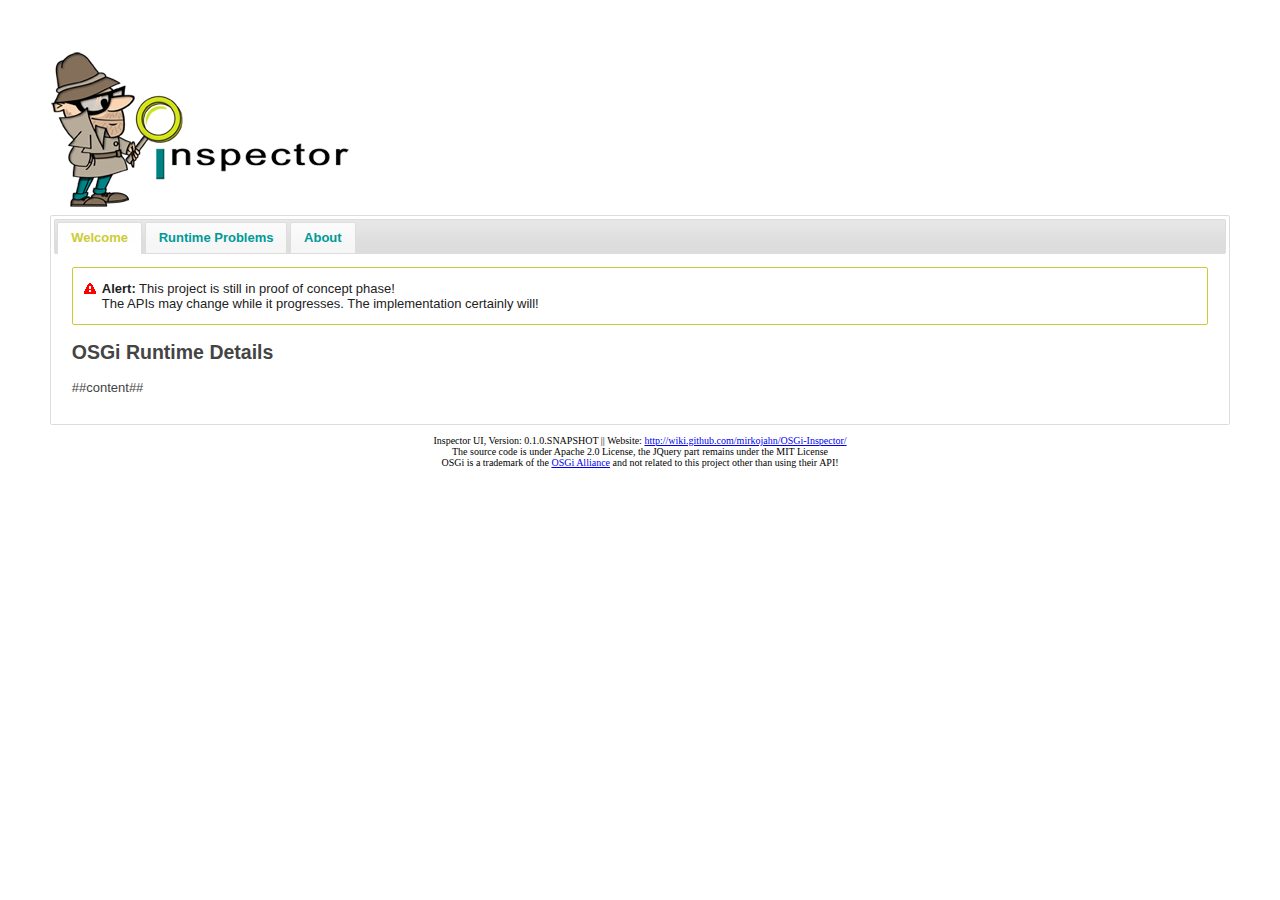
<file: inspector.http/src/main/resources/index.html>
<!DOCTYPE html>
<html>
	<head>
		<meta http-equiv="Content-Type" content="text/html; charset=iso-8859-1" />
		<title>OSGi Inspector</title>
		<link type="text/css" href="inspector/res/css/flick/jquery-ui-1.7.2.custom.css" rel="stylesheet" />		
		<script type="text/javascript" src="inspector/res/js/jquery-1.4.2.js"></script>
		<script type="text/javascript" src="inspector/res/js/jquery-ui-1.8rc2.js"></script>
		<script type="text/javascript">
			$(function(){
				// Tabs
				$('#tabs').tabs();
				$("#tabs").tabs().find(".ui-tabs-nav").sortable({axis:'x'});
				$('.selector').tabs({ spinner: 'Retrieving data...' });
				
				//hover states on the static widgets
				$('#dialog_link, ul#icons li').hover(
					function() { $(this).addClass('ui-state-hover'); }, 
					function() { $(this).removeClass('ui-state-hover'); }
				);
			});
		</script>
		<style type="text/css">
			body{ margin: 50px;font-size:small;}
			.insHeaders { margin-top: 2em; }
			#dialog_link {padding: .4em 1em .4em 20px;text-decoration: none;position: relative;}
			#dialog_link span.ui-icon {margin: 0 5px 0 0;position: absolute;left: .2em;top: 50%;margin-top: -8px;}
			ul#icons {margin: 0; padding: 0;}
			ul#icons li {margin: 2px; position: relative; padding: 4px 0; cursor: pointer; float: left;  list-style: none;}
			ul#icons span.ui-icon {float: left; margin: 0 4px;}
			label, input { display:block; }
			input.text { margin-bottom:12px; width:95%; padding: .4em; }
			fieldset { padding:0; border:0; margin-top:25px; }
			div#bundles-contain {  width: 95%; margin: 20px 0; }
			table {padding: 0.2em 0.2em;}
			th {padding: 0.4em 0.2em 0.1em 0.2em; }
			td {padding: 0.2em 0.2em 0.1em 0.3em; vertical-align: top;}
			div.inspector-footer {text-align: center; padding: 1em; font-size:x-small; }
			.ui-dialog .ui-state-highlight, .ui-dialog .ui-state-error { padding: .3em;  }
		</style>	
	</head>
	<body>
	<img src="inspector/res/inspector_mj_logo_no.png" />	
		<!-- Tabs -->
		<div id="tabs">
			<ul>
				<li><a href="#welcome">Welcome</a></li>
				<li><a href="inspector-fw-errorevents">Runtime Problems</a></li>
				<!--li><a href="inspector-bundles">Deployed Bundles</a></li-->
				<li><a href="#about">About</a></li>
			</ul>
			<div id="welcome">
				<div class="ui-widget">
					<div class="ui-state-error ui-corner-all" style="padding: 0 .7em;"> 
						<p><span class="ui-icon ui-icon-alert" style="float: left; margin-right: .3em;"></span> 
						<strong>Alert:</strong> This project is still in proof of concept phase!<br/>The APIs may change while it progresses. The implementation certainly will!</p>
					</div>
				</div>
				<h2>OSGi Runtime Details</h2>
				<p>
					##content## 
				</p>
			</div>
			<div id="about">
				<h2>Disclaimer</h2>
				<p>
					The {OSGi-}Inspector is supposed to be a community driven effort to cope with the nature of OSGi,
					to foster OSGi adoption and building more robust, modular software. The project is by no means 
					associated with the OSGi Alliance other than relying on their fabulous specification.
				</p> 
				<h2>FAQ</h2>
				<p>
					<b>Question 1:</b> Under which license is the inspector provided?<br/><br/>
					The Inspector uses the Apache 2 License for most of its source code. Only the JQuery JavaScript
					library remains in their own MIT license. If you're having problems with the MIT license, you
					could just create you're own UI based on the core components the same way the Inspector UI does it.
				</p>
				<p>
					<b>Question 2:</b> Where can I find the source code?<br/><br/>
					Just got to the github repository and download it if needed: <a href="http://github.com/mirkojahn/OSGi-Inspector" title="external link: OSGi-Inspector Source" target="_blank">http://github.com/mirkojahn/OSGi-Inspector</a>
				</p>
				<p>
					<b>Question 3:</b> What about documentation? Is there any tutorial?<br/><br/>
					To be true, the documentation is pretty thin right now, but work in progress. Check out the wiki
					to get the most recent documentation and tutorials:<br/>
					<a href="http://wiki.github.com/mirkojahn/OSGi-Inspector/" title="external link: OSGi-Inspector wiki">http://wiki.github.com/mirkojahn/OSGi-Inspector/</a><br />
					The public API however is documented with JavaDoc and can simply be generated for each module on a as 
					need bases from the sources. Just get the sources and call "mvn site" for each module you're interested in.
				</p>
				<p>
					<b>Question 4:</b> I'd like to help, how could I participate?<br/><br/>
					Simple. Sign-up at <a href="https://github.com/" target="_blank" title="external link: GitHub Home">https://github.com/</a> 
					and connect to the developers or branch to do your own thing and we try to merge interesting enhancement back in.
				</p>
			</div>
			
		</div>
		<div class="inspector-footer">
			Inspector UI, Version: 0.1.0.SNAPSHOT || Website: <a href="http://wiki.github.com/mirkojahn/OSGi-Inspector/" title="external link: OSGi-Inspector wiki">http://wiki.github.com/mirkojahn/OSGi-Inspector/</a><br />
			The source code is under Apache 2.0 License, the JQuery part remains under the MIT License<br />
			OSGi is a trademark of the <a href="http://www.osgi.org" title="external link: OSGi Alliance Website" target="_blank">OSGi Alliance</a> and not related to this project other than using their API!
		</div>
	</body>
</html>
</file>
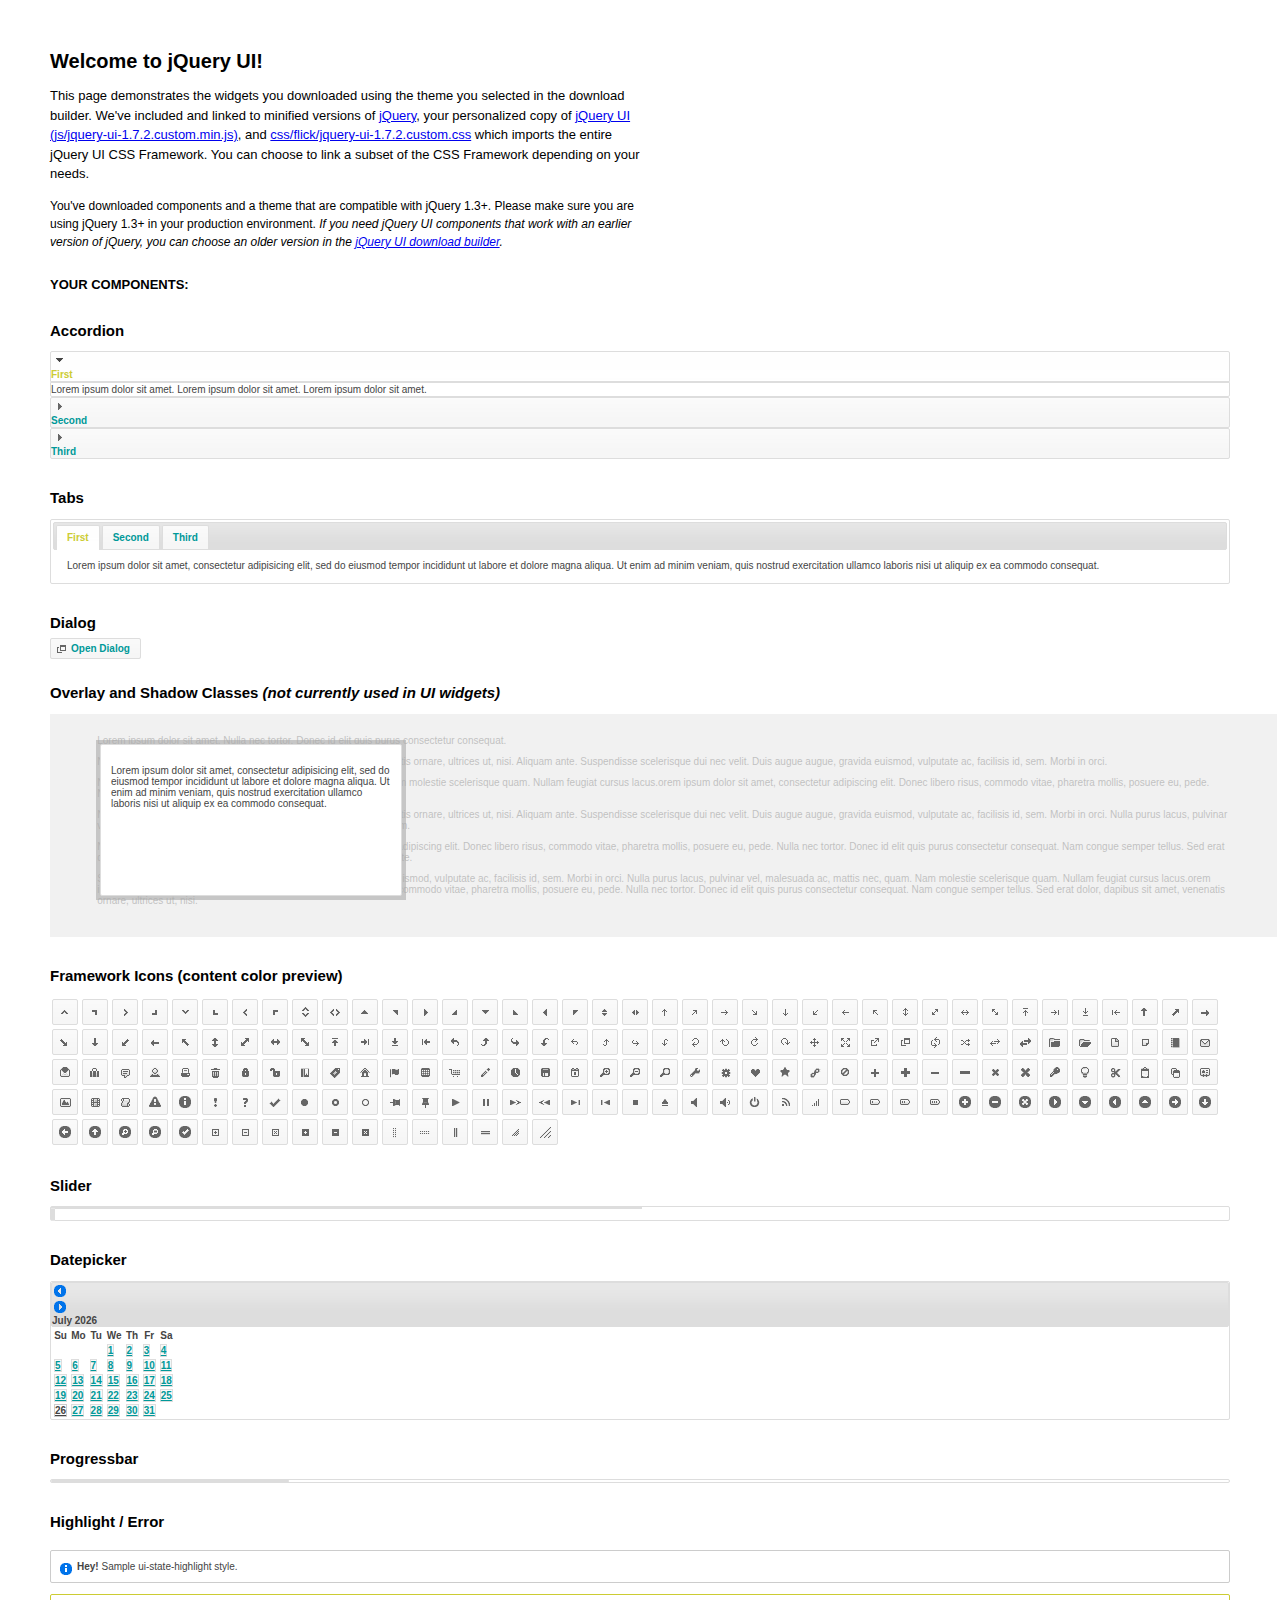
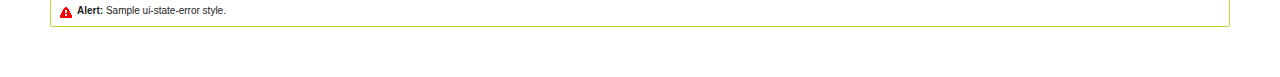
<file: inspector.http/src/main/resources/index-backup.html>
<!DOCTYPE html>
<html>
	<head>
		<meta http-equiv="Content-Type" content="text/html; charset=iso-8859-1" />
		<title>jQuery UI Example Page</title>
		<link type="text/css" href="inspector/res/css/flick/jquery-ui-1.7.2.custom.css" rel="stylesheet" />	
		<script type="text/javascript" src="inspector/res/js/jquery-1.4.2.js"></script>
		<script type="text/javascript" src="inspector/res/js/jquery-ui-1.8rc2.js"></script>
		<script type="text/javascript">
			$(function(){

				// Accordion
				$("#accordion").accordion({ header: "h3" });
	
				// Tabs
				$('#tabs').tabs();
	

				// Dialog			
				$('#dialog').dialog({
					autoOpen: false,
					width: 600,
					buttons: {
						"Ok": function() { 
							$(this).dialog("close"); 
						}, 
						"Cancel": function() { 
							$(this).dialog("close"); 
						} 
					}
				});
				
				// Dialog Link
				$('#dialog_link').click(function(){
					$('#dialog').dialog('open');
					return false;
				});

				// Datepicker
				$('#datepicker').datepicker({
					inline: true
				});
				
				// Slider
				$('#slider').slider({
					range: true,
					values: [17, 67]
				});
				
				// Progressbar
				$("#progressbar").progressbar({
					value: 20 
				});
				
				//hover states on the static widgets
				$('#dialog_link, ul#icons li').hover(
					function() { $(this).addClass('ui-state-hover'); }, 
					function() { $(this).removeClass('ui-state-hover'); }
				);
				
			});
		</script>
		<style type="text/css">
			/*demo page css*/
			body{ font: 62.5% "Trebuchet MS", sans-serif; margin: 50px;}
			.demoHeaders { margin-top: 2em; }
			#dialog_link {padding: .4em 1em .4em 20px;text-decoration: none;position: relative;}
			#dialog_link span.ui-icon {margin: 0 5px 0 0;position: absolute;left: .2em;top: 50%;margin-top: -8px;}
			ul#icons {margin: 0; padding: 0;}
			ul#icons li {margin: 2px; position: relative; padding: 4px 0; cursor: pointer; float: left;  list-style: none;}
			ul#icons span.ui-icon {float: left; margin: 0 4px;}
		</style>	
	</head>
	<body>
	<h1>Welcome to jQuery UI!</h1>
	<p style="font-size: 1.3em; line-height: 1.5; margin: 1em 0; width: 50%;">This page demonstrates the widgets you downloaded using the theme you selected in the download builder. We've included and linked to minified versions of <a href="js/jquery-1.3.2.min.js">jQuery</a>, your personalized copy of <a href="js/jquery-ui-1.7.2.custom.min.js">jQuery UI (js/jquery-ui-1.7.2.custom.min.js)</a>, and <a href="css/flick/jquery-ui-1.7.2.custom.css">css/flick/jquery-ui-1.7.2.custom.css</a> which imports the entire jQuery UI CSS Framework. You can choose to link a subset of the CSS Framework depending on your needs. </p>
	<p style="font-size: 1.2em; line-height: 1.5; margin: 1em 0; width: 50%;">You've downloaded components and a theme that are compatible with jQuery 1.3+. Please make sure you are using jQuery 1.3+ in your production environment. <em>If you need jQuery UI components that work with an earlier version of jQuery, you can choose an older version in the <a href="http://jqueryui.com/download">jQuery UI download builder</a>.</em></p>	

	<p style="font-weight: bold; margin: 2em 0 1em; font-size: 1.3em;">YOUR COMPONENTS:</p>
		
		<!-- Accordion -->
		<h2 class="demoHeaders">Accordion</h2>
		<div id="accordion">
			<div>
				<h3><a href="#">First</a></h3>
				<div>Lorem ipsum dolor sit amet. Lorem ipsum dolor sit amet. Lorem ipsum dolor sit amet.</div>
			</div>
			<div>
				<h3><a href="#">Second</a></h3>
				<div>Phasellus mattis tincidunt nibh.</div>
			</div>
			<div>
				<h3><a href="#">Third</a></h3>
				<div>Nam dui erat, auctor a, dignissim quis.</div>
			</div>
		</div>
	
		<!-- Tabs -->
		<h2 class="demoHeaders">Tabs</h2>
		<div id="tabs">
			<ul>
				<li><a href="#tabs-1">First</a></li>
				<li><a href="#tabs-2">Second</a></li>
				<li><a href="#tabs-3">Third</a></li>
			</ul>
			<div id="tabs-1">Lorem ipsum dolor sit amet, consectetur adipisicing elit, sed do eiusmod tempor incididunt ut labore et dolore magna aliqua. Ut enim ad minim veniam, quis nostrud exercitation ullamco laboris nisi ut aliquip ex ea commodo consequat.</div>
			<div id="tabs-2">Phasellus mattis tincidunt nibh. Cras orci urna, blandit id, pretium vel, aliquet ornare, felis. Maecenas scelerisque sem non nisl. Fusce sed lorem in enim dictum bibendum.</div>
			<div id="tabs-3">Nam dui erat, auctor a, dignissim quis, sollicitudin eu, felis. Pellentesque nisi urna, interdum eget, sagittis et, consequat vestibulum, lacus. Mauris porttitor ullamcorper augue.</div>
		</div>
	
		<!-- Dialog NOTE: Dialog is not generated by UI in this demo so it can be visually styled in themeroller-->
		<h2 class="demoHeaders">Dialog</h2>
		<p><a href="#" id="dialog_link" class="ui-state-default ui-corner-all"><span class="ui-icon ui-icon-newwin"></span>Open Dialog</a></p>
		
		
		<h2 class="demoHeaders">Overlay and Shadow Classes <em>(not currently used in UI widgets)</em></h2>
		<div style="position: relative; width: 96%; height: 200px; padding:1% 4%; overflow:hidden;" class="fakewindowcontain">
			<p>Lorem ipsum dolor sit amet,  Nulla nec tortor. Donec id elit quis purus consectetur consequat. </p><p>Nam congue semper tellus. Sed erat dolor, dapibus sit amet, venenatis ornare, ultrices ut, nisi. Aliquam ante. Suspendisse scelerisque dui nec velit. Duis augue augue, gravida euismod, vulputate ac, facilisis id, sem. Morbi in orci. </p><p>Nulla purus lacus, pulvinar vel, malesuada ac, mattis nec, quam. Nam molestie scelerisque quam. Nullam feugiat cursus lacus.orem ipsum dolor sit amet, consectetur adipiscing elit. Donec libero risus, commodo vitae, pharetra mollis, posuere eu, pede. Nulla nec tortor. Donec id elit quis purus consectetur consequat. </p><p>Nam congue semper tellus. Sed erat dolor, dapibus sit amet, venenatis ornare, ultrices ut, nisi. Aliquam ante. Suspendisse scelerisque dui nec velit. Duis augue augue, gravida euismod, vulputate ac, facilisis id, sem. Morbi in orci. Nulla purus lacus, pulvinar vel, malesuada ac, mattis nec, quam. Nam molestie scelerisque quam. </p><p>Nullam feugiat cursus lacus.orem ipsum dolor sit amet, consectetur adipiscing elit. Donec libero risus, commodo vitae, pharetra mollis, posuere eu, pede. Nulla nec tortor. Donec id elit quis purus consectetur consequat. Nam congue semper tellus. Sed erat dolor, dapibus sit amet, venenatis ornare, ultrices ut, nisi. Aliquam ante. </p><p>Suspendisse scelerisque dui nec velit. Duis augue augue, gravida euismod, vulputate ac, facilisis id, sem. Morbi in orci. Nulla purus lacus, pulvinar vel, malesuada ac, mattis nec, quam. Nam molestie scelerisque quam. Nullam feugiat cursus lacus.orem ipsum dolor sit amet, consectetur adipiscing elit. Donec libero risus, commodo vitae, pharetra mollis, posuere eu, pede. Nulla nec tortor. Donec id elit quis purus consectetur consequat. Nam congue semper tellus. Sed erat dolor, dapibus sit amet, venenatis ornare, ultrices ut, nisi. </p>
			
			<!-- ui-dialog -->
			<div class="ui-overlay"><div class="ui-widget-overlay"></div><div class="ui-widget-shadow ui-corner-all" style="width: 302px; height: 152px; position: absolute; left: 50px; top: 30px;"></div></div>
			<div style="position: absolute; width: 280px; height: 130px;left: 50px; top: 30px; padding: 10px;" class="ui-widget ui-widget-content ui-corner-all">
				<div class="ui-dialog-content ui-widget-content" style="background: none; border: 0;">
					<p>Lorem ipsum dolor sit amet, consectetur adipisicing elit, sed do eiusmod tempor incididunt ut labore et dolore magna aliqua. Ut enim ad minim veniam, quis nostrud exercitation ullamco laboris nisi ut aliquip ex ea commodo consequat.</p>
				</div>
			</div>
		
		</div>

		
		<!-- ui-dialog -->
		<div id="dialog" title="Dialog Title">
			<p>Lorem ipsum dolor sit amet, consectetur adipisicing elit, sed do eiusmod tempor incididunt ut labore et dolore magna aliqua. Ut enim ad minim veniam, quis nostrud exercitation ullamco laboris nisi ut aliquip ex ea commodo consequat.</p>
		</div>
			
				
				
		<h2 class="demoHeaders">Framework Icons (content color preview)</h2>
		<ul id="icons" class="ui-widget ui-helper-clearfix">
		
		<li class="ui-state-default ui-corner-all" title=".ui-icon-carat-1-n"><span class="ui-icon ui-icon-carat-1-n"></span></li>
		<li class="ui-state-default ui-corner-all" title=".ui-icon-carat-1-ne"><span class="ui-icon ui-icon-carat-1-ne"></span></li>
		<li class="ui-state-default ui-corner-all" title=".ui-icon-carat-1-e"><span class="ui-icon ui-icon-carat-1-e"></span></li>
		
		<li class="ui-state-default ui-corner-all" title=".ui-icon-carat-1-se"><span class="ui-icon ui-icon-carat-1-se"></span></li>
		<li class="ui-state-default ui-corner-all" title=".ui-icon-carat-1-s"><span class="ui-icon ui-icon-carat-1-s"></span></li>
		<li class="ui-state-default ui-corner-all" title=".ui-icon-carat-1-sw"><span class="ui-icon ui-icon-carat-1-sw"></span></li>
		<li class="ui-state-default ui-corner-all" title=".ui-icon-carat-1-w"><span class="ui-icon ui-icon-carat-1-w"></span></li>
		<li class="ui-state-default ui-corner-all" title=".ui-icon-carat-1-nw"><span class="ui-icon ui-icon-carat-1-nw"></span></li>
		<li class="ui-state-default ui-corner-all" title=".ui-icon-carat-2-n-s"><span class="ui-icon ui-icon-carat-2-n-s"></span></li>
		<li class="ui-state-default ui-corner-all" title=".ui-icon-carat-2-e-w"><span class="ui-icon ui-icon-carat-2-e-w"></span></li>
		<li class="ui-state-default ui-corner-all" title=".ui-icon-triangle-1-n"><span class="ui-icon ui-icon-triangle-1-n"></span></li>
		<li class="ui-state-default ui-corner-all" title=".ui-icon-triangle-1-ne"><span class="ui-icon ui-icon-triangle-1-ne"></span></li>
		
		<li class="ui-state-default ui-corner-all" title=".ui-icon-triangle-1-e"><span class="ui-icon ui-icon-triangle-1-e"></span></li>
		<li class="ui-state-default ui-corner-all" title=".ui-icon-triangle-1-se"><span class="ui-icon ui-icon-triangle-1-se"></span></li>
		<li class="ui-state-default ui-corner-all" title=".ui-icon-triangle-1-s"><span class="ui-icon ui-icon-triangle-1-s"></span></li>
		<li class="ui-state-default ui-corner-all" title=".ui-icon-triangle-1-sw"><span class="ui-icon ui-icon-triangle-1-sw"></span></li>
		<li class="ui-state-default ui-corner-all" title=".ui-icon-triangle-1-w"><span class="ui-icon ui-icon-triangle-1-w"></span></li>
		<li class="ui-state-default ui-corner-all" title=".ui-icon-triangle-1-nw"><span class="ui-icon ui-icon-triangle-1-nw"></span></li>
		<li class="ui-state-default ui-corner-all" title=".ui-icon-triangle-2-n-s"><span class="ui-icon ui-icon-triangle-2-n-s"></span></li>
		<li class="ui-state-default ui-corner-all" title=".ui-icon-triangle-2-e-w"><span class="ui-icon ui-icon-triangle-2-e-w"></span></li>
		<li class="ui-state-default ui-corner-all" title=".ui-icon-arrow-1-n"><span class="ui-icon ui-icon-arrow-1-n"></span></li>
		
		<li class="ui-state-default ui-corner-all" title=".ui-icon-arrow-1-ne"><span class="ui-icon ui-icon-arrow-1-ne"></span></li>
		<li class="ui-state-default ui-corner-all" title=".ui-icon-arrow-1-e"><span class="ui-icon ui-icon-arrow-1-e"></span></li>
		<li class="ui-state-default ui-corner-all" title=".ui-icon-arrow-1-se"><span class="ui-icon ui-icon-arrow-1-se"></span></li>
		<li class="ui-state-default ui-corner-all" title=".ui-icon-arrow-1-s"><span class="ui-icon ui-icon-arrow-1-s"></span></li>
		<li class="ui-state-default ui-corner-all" title=".ui-icon-arrow-1-sw"><span class="ui-icon ui-icon-arrow-1-sw"></span></li>
		<li class="ui-state-default ui-corner-all" title=".ui-icon-arrow-1-w"><span class="ui-icon ui-icon-arrow-1-w"></span></li>
		<li class="ui-state-default ui-corner-all" title=".ui-icon-arrow-1-nw"><span class="ui-icon ui-icon-arrow-1-nw"></span></li>
		<li class="ui-state-default ui-corner-all" title=".ui-icon-arrow-2-n-s"><span class="ui-icon ui-icon-arrow-2-n-s"></span></li>
		<li class="ui-state-default ui-corner-all" title=".ui-icon-arrow-2-ne-sw"><span class="ui-icon ui-icon-arrow-2-ne-sw"></span></li>
		
		<li class="ui-state-default ui-corner-all" title=".ui-icon-arrow-2-e-w"><span class="ui-icon ui-icon-arrow-2-e-w"></span></li>
		<li class="ui-state-default ui-corner-all" title=".ui-icon-arrow-2-se-nw"><span class="ui-icon ui-icon-arrow-2-se-nw"></span></li>
		<li class="ui-state-default ui-corner-all" title=".ui-icon-arrowstop-1-n"><span class="ui-icon ui-icon-arrowstop-1-n"></span></li>
		<li class="ui-state-default ui-corner-all" title=".ui-icon-arrowstop-1-e"><span class="ui-icon ui-icon-arrowstop-1-e"></span></li>
		<li class="ui-state-default ui-corner-all" title=".ui-icon-arrowstop-1-s"><span class="ui-icon ui-icon-arrowstop-1-s"></span></li>
		<li class="ui-state-default ui-corner-all" title=".ui-icon-arrowstop-1-w"><span class="ui-icon ui-icon-arrowstop-1-w"></span></li>
		<li class="ui-state-default ui-corner-all" title=".ui-icon-arrowthick-1-n"><span class="ui-icon ui-icon-arrowthick-1-n"></span></li>
		<li class="ui-state-default ui-corner-all" title=".ui-icon-arrowthick-1-ne"><span class="ui-icon ui-icon-arrowthick-1-ne"></span></li>
		<li class="ui-state-default ui-corner-all" title=".ui-icon-arrowthick-1-e"><span class="ui-icon ui-icon-arrowthick-1-e"></span></li>
		
		<li class="ui-state-default ui-corner-all" title=".ui-icon-arrowthick-1-se"><span class="ui-icon ui-icon-arrowthick-1-se"></span></li>
		<li class="ui-state-default ui-corner-all" title=".ui-icon-arrowthick-1-s"><span class="ui-icon ui-icon-arrowthick-1-s"></span></li>
		<li class="ui-state-default ui-corner-all" title=".ui-icon-arrowthick-1-sw"><span class="ui-icon ui-icon-arrowthick-1-sw"></span></li>
		<li class="ui-state-default ui-corner-all" title=".ui-icon-arrowthick-1-w"><span class="ui-icon ui-icon-arrowthick-1-w"></span></li>
		<li class="ui-state-default ui-corner-all" title=".ui-icon-arrowthick-1-nw"><span class="ui-icon ui-icon-arrowthick-1-nw"></span></li>
		<li class="ui-state-default ui-corner-all" title=".ui-icon-arrowthick-2-n-s"><span class="ui-icon ui-icon-arrowthick-2-n-s"></span></li>
		<li class="ui-state-default ui-corner-all" title=".ui-icon-arrowthick-2-ne-sw"><span class="ui-icon ui-icon-arrowthick-2-ne-sw"></span></li>
		<li class="ui-state-default ui-corner-all" title=".ui-icon-arrowthick-2-e-w"><span class="ui-icon ui-icon-arrowthick-2-e-w"></span></li>
		<li class="ui-state-default ui-corner-all" title=".ui-icon-arrowthick-2-se-nw"><span class="ui-icon ui-icon-arrowthick-2-se-nw"></span></li>
		
		<li class="ui-state-default ui-corner-all" title=".ui-icon-arrowthickstop-1-n"><span class="ui-icon ui-icon-arrowthickstop-1-n"></span></li>
		<li class="ui-state-default ui-corner-all" title=".ui-icon-arrowthickstop-1-e"><span class="ui-icon ui-icon-arrowthickstop-1-e"></span></li>
		<li class="ui-state-default ui-corner-all" title=".ui-icon-arrowthickstop-1-s"><span class="ui-icon ui-icon-arrowthickstop-1-s"></span></li>
		<li class="ui-state-default ui-corner-all" title=".ui-icon-arrowthickstop-1-w"><span class="ui-icon ui-icon-arrowthickstop-1-w"></span></li>
		<li class="ui-state-default ui-corner-all" title=".ui-icon-arrowreturnthick-1-w"><span class="ui-icon ui-icon-arrowreturnthick-1-w"></span></li>
		<li class="ui-state-default ui-corner-all" title=".ui-icon-arrowreturnthick-1-n"><span class="ui-icon ui-icon-arrowreturnthick-1-n"></span></li>
		<li class="ui-state-default ui-corner-all" title=".ui-icon-arrowreturnthick-1-e"><span class="ui-icon ui-icon-arrowreturnthick-1-e"></span></li>
		<li class="ui-state-default ui-corner-all" title=".ui-icon-arrowreturnthick-1-s"><span class="ui-icon ui-icon-arrowreturnthick-1-s"></span></li>
		<li class="ui-state-default ui-corner-all" title=".ui-icon-arrowreturn-1-w"><span class="ui-icon ui-icon-arrowreturn-1-w"></span></li>
		
		<li class="ui-state-default ui-corner-all" title=".ui-icon-arrowreturn-1-n"><span class="ui-icon ui-icon-arrowreturn-1-n"></span></li>
		<li class="ui-state-default ui-corner-all" title=".ui-icon-arrowreturn-1-e"><span class="ui-icon ui-icon-arrowreturn-1-e"></span></li>
		<li class="ui-state-default ui-corner-all" title=".ui-icon-arrowreturn-1-s"><span class="ui-icon ui-icon-arrowreturn-1-s"></span></li>
		<li class="ui-state-default ui-corner-all" title=".ui-icon-arrowrefresh-1-w"><span class="ui-icon ui-icon-arrowrefresh-1-w"></span></li>
		<li class="ui-state-default ui-corner-all" title=".ui-icon-arrowrefresh-1-n"><span class="ui-icon ui-icon-arrowrefresh-1-n"></span></li>
		<li class="ui-state-default ui-corner-all" title=".ui-icon-arrowrefresh-1-e"><span class="ui-icon ui-icon-arrowrefresh-1-e"></span></li>
		<li class="ui-state-default ui-corner-all" title=".ui-icon-arrowrefresh-1-s"><span class="ui-icon ui-icon-arrowrefresh-1-s"></span></li>
		<li class="ui-state-default ui-corner-all" title=".ui-icon-arrow-4"><span class="ui-icon ui-icon-arrow-4"></span></li>
		<li class="ui-state-default ui-corner-all" title=".ui-icon-arrow-4-diag"><span class="ui-icon ui-icon-arrow-4-diag"></span></li>
		
		<li class="ui-state-default ui-corner-all" title=".ui-icon-extlink"><span class="ui-icon ui-icon-extlink"></span></li>
		<li class="ui-state-default ui-corner-all" title=".ui-icon-newwin"><span class="ui-icon ui-icon-newwin"></span></li>
		<li class="ui-state-default ui-corner-all" title=".ui-icon-refresh"><span class="ui-icon ui-icon-refresh"></span></li>
		<li class="ui-state-default ui-corner-all" title=".ui-icon-shuffle"><span class="ui-icon ui-icon-shuffle"></span></li>
		<li class="ui-state-default ui-corner-all" title=".ui-icon-transfer-e-w"><span class="ui-icon ui-icon-transfer-e-w"></span></li>
		<li class="ui-state-default ui-corner-all" title=".ui-icon-transferthick-e-w"><span class="ui-icon ui-icon-transferthick-e-w"></span></li>
		<li class="ui-state-default ui-corner-all" title=".ui-icon-folder-collapsed"><span class="ui-icon ui-icon-folder-collapsed"></span></li>
		<li class="ui-state-default ui-corner-all" title=".ui-icon-folder-open"><span class="ui-icon ui-icon-folder-open"></span></li>
		<li class="ui-state-default ui-corner-all" title=".ui-icon-document"><span class="ui-icon ui-icon-document"></span></li>
		
		<li class="ui-state-default ui-corner-all" title=".ui-icon-document-b"><span class="ui-icon ui-icon-document-b"></span></li>
		<li class="ui-state-default ui-corner-all" title=".ui-icon-note"><span class="ui-icon ui-icon-note"></span></li>
		<li class="ui-state-default ui-corner-all" title=".ui-icon-mail-closed"><span class="ui-icon ui-icon-mail-closed"></span></li>
		<li class="ui-state-default ui-corner-all" title=".ui-icon-mail-open"><span class="ui-icon ui-icon-mail-open"></span></li>
		<li class="ui-state-default ui-corner-all" title=".ui-icon-suitcase"><span class="ui-icon ui-icon-suitcase"></span></li>
		<li class="ui-state-default ui-corner-all" title=".ui-icon-comment"><span class="ui-icon ui-icon-comment"></span></li>
		<li class="ui-state-default ui-corner-all" title=".ui-icon-person"><span class="ui-icon ui-icon-person"></span></li>
		<li class="ui-state-default ui-corner-all" title=".ui-icon-print"><span class="ui-icon ui-icon-print"></span></li>
		<li class="ui-state-default ui-corner-all" title=".ui-icon-trash"><span class="ui-icon ui-icon-trash"></span></li>
		
		<li class="ui-state-default ui-corner-all" title=".ui-icon-locked"><span class="ui-icon ui-icon-locked"></span></li>
		<li class="ui-state-default ui-corner-all" title=".ui-icon-unlocked"><span class="ui-icon ui-icon-unlocked"></span></li>
		<li class="ui-state-default ui-corner-all" title=".ui-icon-bookmark"><span class="ui-icon ui-icon-bookmark"></span></li>
		<li class="ui-state-default ui-corner-all" title=".ui-icon-tag"><span class="ui-icon ui-icon-tag"></span></li>
		<li class="ui-state-default ui-corner-all" title=".ui-icon-home"><span class="ui-icon ui-icon-home"></span></li>
		<li class="ui-state-default ui-corner-all" title=".ui-icon-flag"><span class="ui-icon ui-icon-flag"></span></li>
		<li class="ui-state-default ui-corner-all" title=".ui-icon-calculator"><span class="ui-icon ui-icon-calculator"></span></li>
		<li class="ui-state-default ui-corner-all" title=".ui-icon-cart"><span class="ui-icon ui-icon-cart"></span></li>
		<li class="ui-state-default ui-corner-all" title=".ui-icon-pencil"><span class="ui-icon ui-icon-pencil"></span></li>
		
		<li class="ui-state-default ui-corner-all" title=".ui-icon-clock"><span class="ui-icon ui-icon-clock"></span></li>
		<li class="ui-state-default ui-corner-all" title=".ui-icon-disk"><span class="ui-icon ui-icon-disk"></span></li>
		<li class="ui-state-default ui-corner-all" title=".ui-icon-calendar"><span class="ui-icon ui-icon-calendar"></span></li>
		<li class="ui-state-default ui-corner-all" title=".ui-icon-zoomin"><span class="ui-icon ui-icon-zoomin"></span></li>
		<li class="ui-state-default ui-corner-all" title=".ui-icon-zoomout"><span class="ui-icon ui-icon-zoomout"></span></li>
		<li class="ui-state-default ui-corner-all" title=".ui-icon-search"><span class="ui-icon ui-icon-search"></span></li>
		<li class="ui-state-default ui-corner-all" title=".ui-icon-wrench"><span class="ui-icon ui-icon-wrench"></span></li>
		<li class="ui-state-default ui-corner-all" title=".ui-icon-gear"><span class="ui-icon ui-icon-gear"></span></li>
		<li class="ui-state-default ui-corner-all" title=".ui-icon-heart"><span class="ui-icon ui-icon-heart"></span></li>
		
		<li class="ui-state-default ui-corner-all" title=".ui-icon-star"><span class="ui-icon ui-icon-star"></span></li>
		<li class="ui-state-default ui-corner-all" title=".ui-icon-link"><span class="ui-icon ui-icon-link"></span></li>
		<li class="ui-state-default ui-corner-all" title=".ui-icon-cancel"><span class="ui-icon ui-icon-cancel"></span></li>
		<li class="ui-state-default ui-corner-all" title=".ui-icon-plus"><span class="ui-icon ui-icon-plus"></span></li>
		<li class="ui-state-default ui-corner-all" title=".ui-icon-plusthick"><span class="ui-icon ui-icon-plusthick"></span></li>
		<li class="ui-state-default ui-corner-all" title=".ui-icon-minus"><span class="ui-icon ui-icon-minus"></span></li>
		<li class="ui-state-default ui-corner-all" title=".ui-icon-minusthick"><span class="ui-icon ui-icon-minusthick"></span></li>
		<li class="ui-state-default ui-corner-all" title=".ui-icon-close"><span class="ui-icon ui-icon-close"></span></li>
		<li class="ui-state-default ui-corner-all" title=".ui-icon-closethick"><span class="ui-icon ui-icon-closethick"></span></li>
		
		<li class="ui-state-default ui-corner-all" title=".ui-icon-key"><span class="ui-icon ui-icon-key"></span></li>
		<li class="ui-state-default ui-corner-all" title=".ui-icon-lightbulb"><span class="ui-icon ui-icon-lightbulb"></span></li>
		<li class="ui-state-default ui-corner-all" title=".ui-icon-scissors"><span class="ui-icon ui-icon-scissors"></span></li>
		<li class="ui-state-default ui-corner-all" title=".ui-icon-clipboard"><span class="ui-icon ui-icon-clipboard"></span></li>
		<li class="ui-state-default ui-corner-all" title=".ui-icon-copy"><span class="ui-icon ui-icon-copy"></span></li>
		<li class="ui-state-default ui-corner-all" title=".ui-icon-contact"><span class="ui-icon ui-icon-contact"></span></li>
		<li class="ui-state-default ui-corner-all" title=".ui-icon-image"><span class="ui-icon ui-icon-image"></span></li>
		<li class="ui-state-default ui-corner-all" title=".ui-icon-video"><span class="ui-icon ui-icon-video"></span></li>
		<li class="ui-state-default ui-corner-all" title=".ui-icon-script"><span class="ui-icon ui-icon-script"></span></li>
		<li class="ui-state-default ui-corner-all" title=".ui-icon-alert"><span class="ui-icon ui-icon-alert"></span></li>
		
		<li class="ui-state-default ui-corner-all" title=".ui-icon-info"><span class="ui-icon ui-icon-info"></span></li>
		<li class="ui-state-default ui-corner-all" title=".ui-icon-notice"><span class="ui-icon ui-icon-notice"></span></li>
		<li class="ui-state-default ui-corner-all" title=".ui-icon-help"><span class="ui-icon ui-icon-help"></span></li>
		<li class="ui-state-default ui-corner-all" title=".ui-icon-check"><span class="ui-icon ui-icon-check"></span></li>
		<li class="ui-state-default ui-corner-all" title=".ui-icon-bullet"><span class="ui-icon ui-icon-bullet"></span></li>
		<li class="ui-state-default ui-corner-all" title=".ui-icon-radio-off"><span class="ui-icon ui-icon-radio-off"></span></li>
		<li class="ui-state-default ui-corner-all" title=".ui-icon-radio-on"><span class="ui-icon ui-icon-radio-on"></span></li>
		<li class="ui-state-default ui-corner-all" title=".ui-icon-pin-w"><span class="ui-icon ui-icon-pin-w"></span></li>
		<li class="ui-state-default ui-corner-all" title=".ui-icon-pin-s"><span class="ui-icon ui-icon-pin-s"></span></li>
		<li class="ui-state-default ui-corner-all" title=".ui-icon-play"><span class="ui-icon ui-icon-play"></span></li>
		<li class="ui-state-default ui-corner-all" title=".ui-icon-pause"><span class="ui-icon ui-icon-pause"></span></li>
		
		<li class="ui-state-default ui-corner-all" title=".ui-icon-seek-next"><span class="ui-icon ui-icon-seek-next"></span></li>
		<li class="ui-state-default ui-corner-all" title=".ui-icon-seek-prev"><span class="ui-icon ui-icon-seek-prev"></span></li>
		<li class="ui-state-default ui-corner-all" title=".ui-icon-seek-end"><span class="ui-icon ui-icon-seek-end"></span></li>
		<li class="ui-state-default ui-corner-all" title=".ui-icon-seek-first"><span class="ui-icon ui-icon-seek-first"></span></li>
		<li class="ui-state-default ui-corner-all" title=".ui-icon-stop"><span class="ui-icon ui-icon-stop"></span></li>
		<li class="ui-state-default ui-corner-all" title=".ui-icon-eject"><span class="ui-icon ui-icon-eject"></span></li>
		<li class="ui-state-default ui-corner-all" title=".ui-icon-volume-off"><span class="ui-icon ui-icon-volume-off"></span></li>
		<li class="ui-state-default ui-corner-all" title=".ui-icon-volume-on"><span class="ui-icon ui-icon-volume-on"></span></li>
		<li class="ui-state-default ui-corner-all" title=".ui-icon-power"><span class="ui-icon ui-icon-power"></span></li>
		
		<li class="ui-state-default ui-corner-all" title=".ui-icon-signal-diag"><span class="ui-icon ui-icon-signal-diag"></span></li>
		<li class="ui-state-default ui-corner-all" title=".ui-icon-signal"><span class="ui-icon ui-icon-signal"></span></li>
		<li class="ui-state-default ui-corner-all" title=".ui-icon-battery-0"><span class="ui-icon ui-icon-battery-0"></span></li>
		<li class="ui-state-default ui-corner-all" title=".ui-icon-battery-1"><span class="ui-icon ui-icon-battery-1"></span></li>
		<li class="ui-state-default ui-corner-all" title=".ui-icon-battery-2"><span class="ui-icon ui-icon-battery-2"></span></li>
		<li class="ui-state-default ui-corner-all" title=".ui-icon-battery-3"><span class="ui-icon ui-icon-battery-3"></span></li>
		<li class="ui-state-default ui-corner-all" title=".ui-icon-circle-plus"><span class="ui-icon ui-icon-circle-plus"></span></li>
		<li class="ui-state-default ui-corner-all" title=".ui-icon-circle-minus"><span class="ui-icon ui-icon-circle-minus"></span></li>
		<li class="ui-state-default ui-corner-all" title=".ui-icon-circle-close"><span class="ui-icon ui-icon-circle-close"></span></li>
		
		<li class="ui-state-default ui-corner-all" title=".ui-icon-circle-triangle-e"><span class="ui-icon ui-icon-circle-triangle-e"></span></li>
		<li class="ui-state-default ui-corner-all" title=".ui-icon-circle-triangle-s"><span class="ui-icon ui-icon-circle-triangle-s"></span></li>
		<li class="ui-state-default ui-corner-all" title=".ui-icon-circle-triangle-w"><span class="ui-icon ui-icon-circle-triangle-w"></span></li>
		<li class="ui-state-default ui-corner-all" title=".ui-icon-circle-triangle-n"><span class="ui-icon ui-icon-circle-triangle-n"></span></li>
		<li class="ui-state-default ui-corner-all" title=".ui-icon-circle-arrow-e"><span class="ui-icon ui-icon-circle-arrow-e"></span></li>
		<li class="ui-state-default ui-corner-all" title=".ui-icon-circle-arrow-s"><span class="ui-icon ui-icon-circle-arrow-s"></span></li>
		<li class="ui-state-default ui-corner-all" title=".ui-icon-circle-arrow-w"><span class="ui-icon ui-icon-circle-arrow-w"></span></li>
		<li class="ui-state-default ui-corner-all" title=".ui-icon-circle-arrow-n"><span class="ui-icon ui-icon-circle-arrow-n"></span></li>
		<li class="ui-state-default ui-corner-all" title=".ui-icon-circle-zoomin"><span class="ui-icon ui-icon-circle-zoomin"></span></li>
		
		<li class="ui-state-default ui-corner-all" title=".ui-icon-circle-zoomout"><span class="ui-icon ui-icon-circle-zoomout"></span></li>
		<li class="ui-state-default ui-corner-all" title=".ui-icon-circle-check"><span class="ui-icon ui-icon-circle-check"></span></li>
		<li class="ui-state-default ui-corner-all" title=".ui-icon-circlesmall-plus"><span class="ui-icon ui-icon-circlesmall-plus"></span></li>
		<li class="ui-state-default ui-corner-all" title=".ui-icon-circlesmall-minus"><span class="ui-icon ui-icon-circlesmall-minus"></span></li>
		<li class="ui-state-default ui-corner-all" title=".ui-icon-circlesmall-close"><span class="ui-icon ui-icon-circlesmall-close"></span></li>
		<li class="ui-state-default ui-corner-all" title=".ui-icon-squaresmall-plus"><span class="ui-icon ui-icon-squaresmall-plus"></span></li>
		<li class="ui-state-default ui-corner-all" title=".ui-icon-squaresmall-minus"><span class="ui-icon ui-icon-squaresmall-minus"></span></li>
		<li class="ui-state-default ui-corner-all" title=".ui-icon-squaresmall-close"><span class="ui-icon ui-icon-squaresmall-close"></span></li>
		<li class="ui-state-default ui-corner-all" title=".ui-icon-grip-dotted-vertical"><span class="ui-icon ui-icon-grip-dotted-vertical"></span></li>
		
		<li class="ui-state-default ui-corner-all" title=".ui-icon-grip-dotted-horizontal"><span class="ui-icon ui-icon-grip-dotted-horizontal"></span></li>
		<li class="ui-state-default ui-corner-all" title=".ui-icon-grip-solid-vertical"><span class="ui-icon ui-icon-grip-solid-vertical"></span></li>
		<li class="ui-state-default ui-corner-all" title=".ui-icon-grip-solid-horizontal"><span class="ui-icon ui-icon-grip-solid-horizontal"></span></li>
		<li class="ui-state-default ui-corner-all" title=".ui-icon-gripsmall-diagonal-se"><span class="ui-icon ui-icon-gripsmall-diagonal-se"></span></li>
		<li class="ui-state-default ui-corner-all" title=".ui-icon-grip-diagonal-se"><span class="ui-icon ui-icon-grip-diagonal-se"></span></li>
		</ul>

	
		<!-- Slider -->
		<h2 class="demoHeaders">Slider</h2>
		<div id="slider"></div>
	
		<!-- Datepicker -->
		<h2 class="demoHeaders">Datepicker</h2>
		<div id="datepicker"></div>
	
		<!-- Progressbar -->
		<h2 class="demoHeaders">Progressbar</h2>	
		<div id="progressbar"></div>
			
		<!-- Highlight / Error -->
		<h2 class="demoHeaders">Highlight / Error</h2>
		<div class="ui-widget">
			<div class="ui-state-highlight ui-corner-all" style="margin-top: 20px; padding: 0 .7em;"> 
				<p><span class="ui-icon ui-icon-info" style="float: left; margin-right: .3em;"></span>
				<strong>Hey!</strong> Sample ui-state-highlight style.</p>
			</div>
		</div>
		<br/>
		<div class="ui-widget">
			<div class="ui-state-error ui-corner-all" style="padding: 0 .7em;"> 
				<p><span class="ui-icon ui-icon-alert" style="float: left; margin-right: .3em;"></span> 
				<strong>Alert:</strong> Sample ui-state-error style.</p>
			</div>
		</div>

	</body>
</html>
</file>
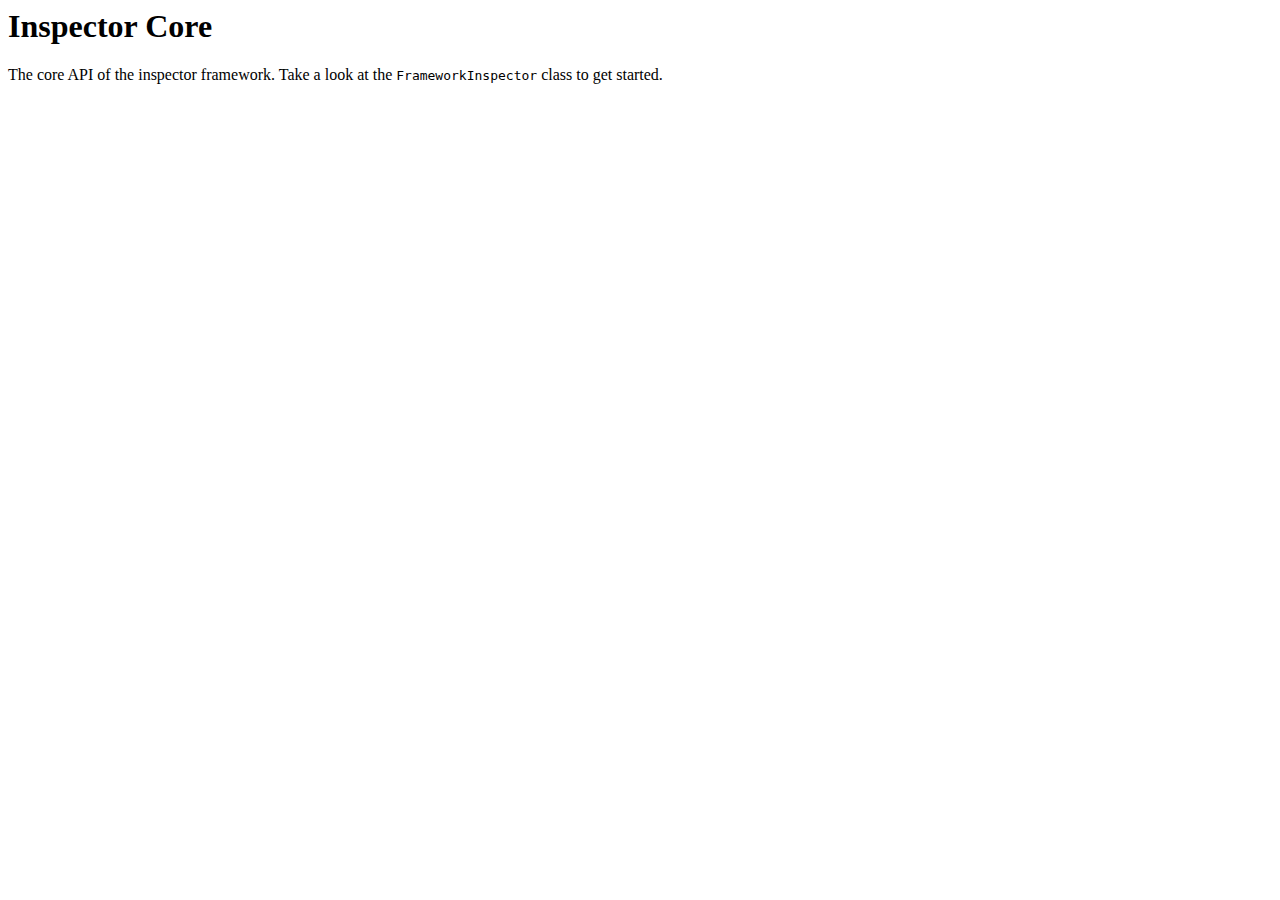
<file: inspector.core/src/main/java/net/mjahn/inspector/core/package.html>
<html>
	<head>
		<title>net.mjahn.inspector.core</title>
	</head>
	<body>
		<h1>Inspector Core</h1>
		<p>The core API of the inspector framework. Take a look at the <code>FrameworkInspector</code> 
		class to get started. </p>
	</body>
</html>
</file>
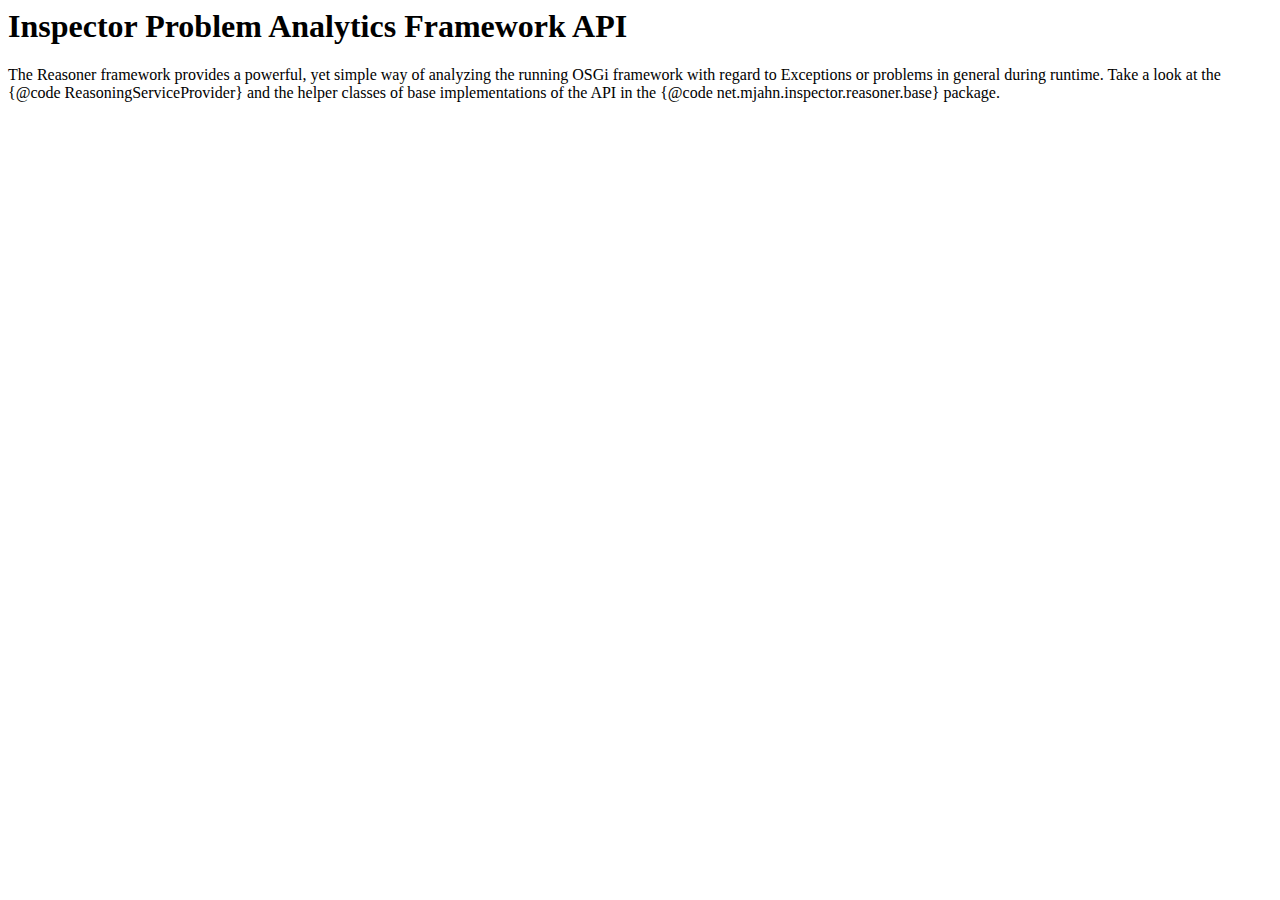
<file: inspector.core/src/main/java/net/mjahn/inspector/core/reasoner/package.html>
<html>
	<head>
		<title>net.mjahn.inspector.reasoner</title>
	</head>
	<body>
		<h1>Inspector Problem Analytics Framework API</h1>
		<p>
			The Reasoner framework provides a powerful, yet simple way of analyzing the running OSGi framework
			with regard to Exceptions or problems in general during runtime. Take a look at the 
			{@code ReasoningServiceProvider} and the helper classes of base implementations of the API in the
			{@code net.mjahn.inspector.reasoner.base} package.
		</p>
	</body>
</html>
</file>
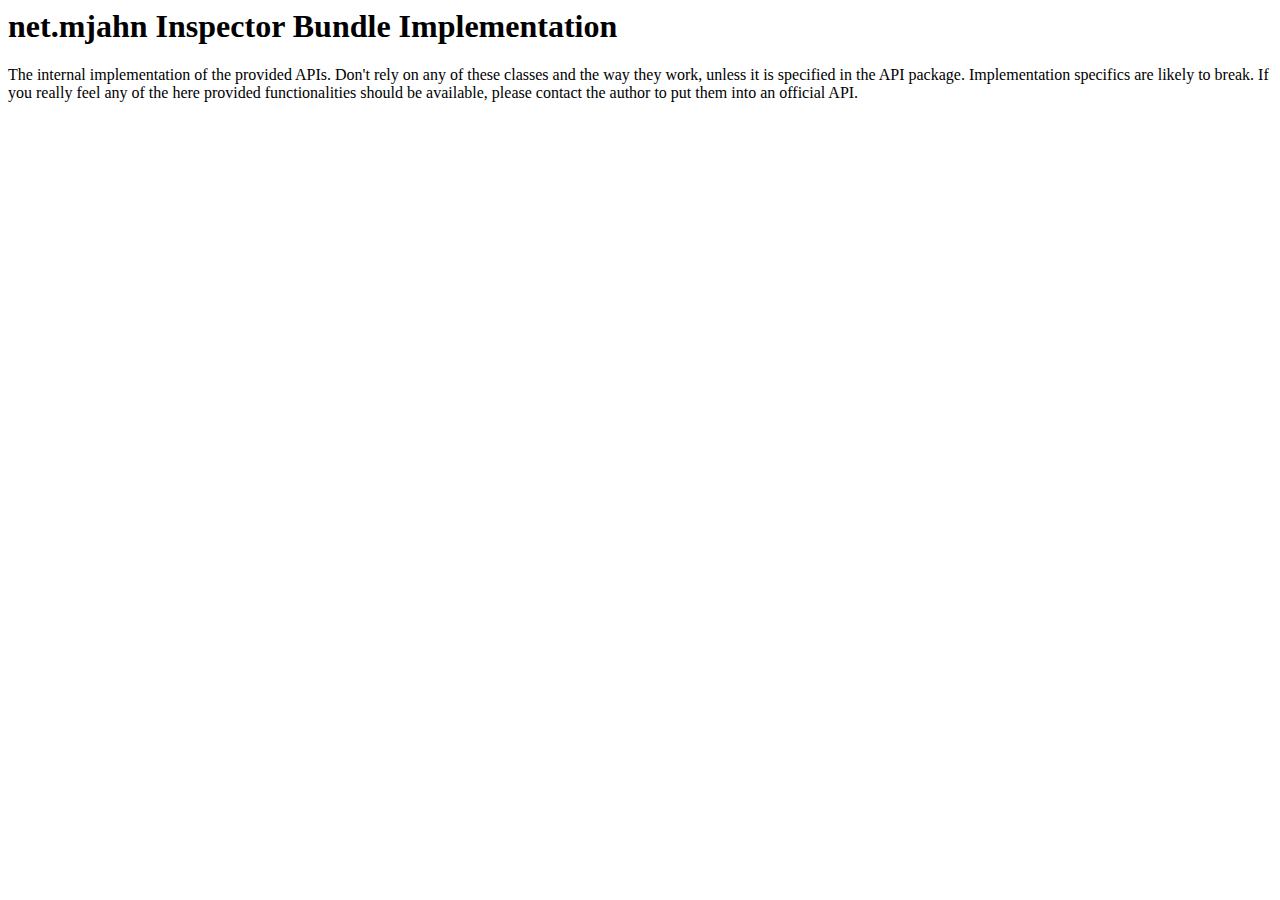
<file: inspector.core/src/main/java/net/mjahn/inspector/core/tools/impl/package.html>
<!DOCTYPE HTML PUBLIC "-//IETF//DTD HTML//EN">

<html> 
  <head>
    <title>net.mjahn.tools.inspector</title>
    
  </head>
  
  <body>
    <h1>net.mjahn Inspector Bundle Implementation</h1>
    
    <p>
    	The internal implementation of the provided APIs. Don't rely on any of these
    	classes and the way they work, unless it is specified in the API package. 
    	Implementation specifics are likely to break. If you really feel any of the
    	here provided functionalities should be available, please contact the author 
    	to put them into an official API.
    </p>
    
  </body> 
</html>
</file>
